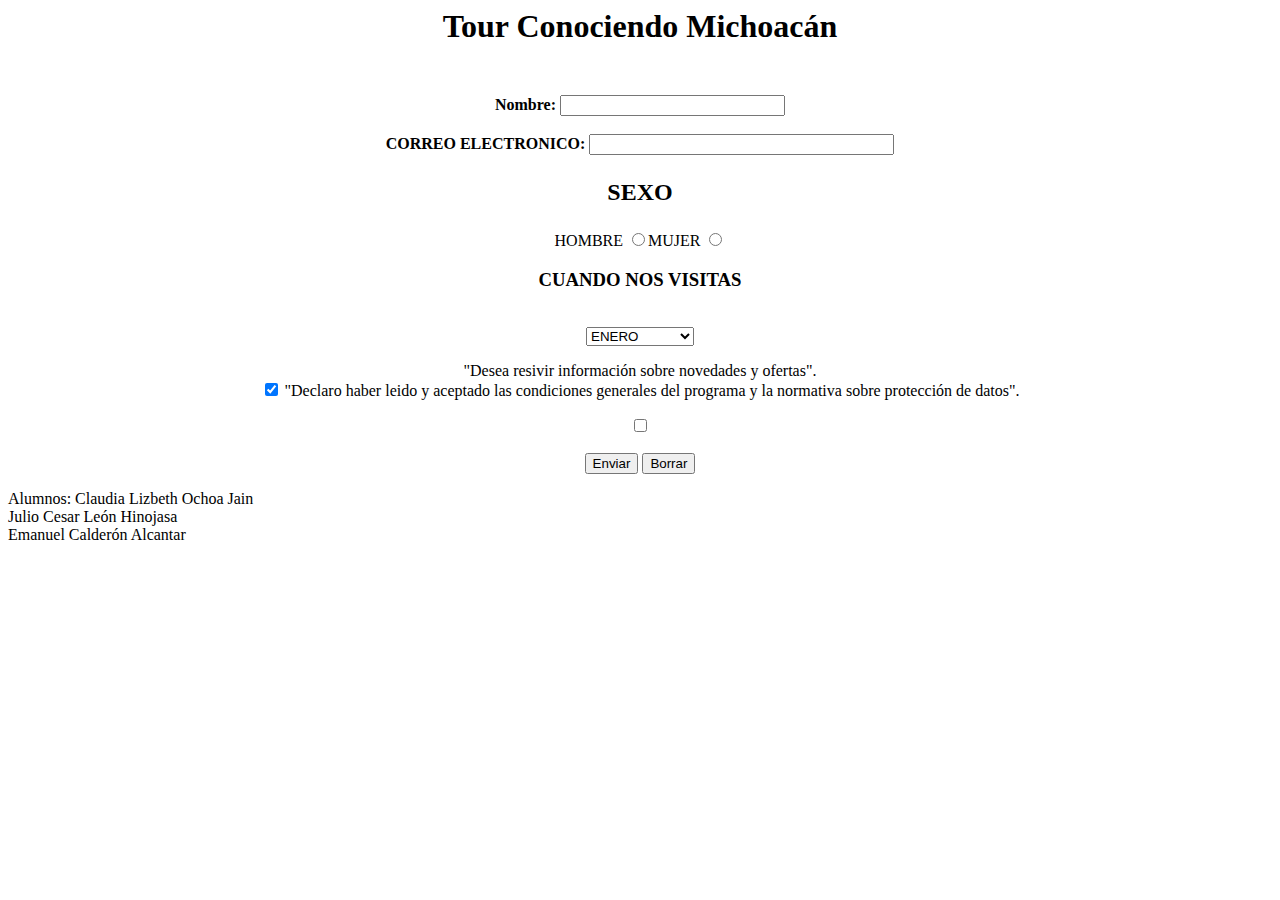
<file: Contactanos.html>
﻿<html>
<head>
    
    <title> CONTACTANOS</title>
    <link href="c:\contactanos.css" rel="stylesheet" type="text/css">

</head>
<body>
       <h1> <p align="center"> Tour Conociendo Michoacán </h1>
                                           <br>
<center>
<form>
	<label for="nombre"><strong>Nombre:</strong> </label><input type="text" name="nombre" size="25" maxlength="50"><br><br>
	<label for="Correo ELECTRONICO"><strong>CORREO ELECTRONICO:</strong> </label><input type="text" name="CORREO ELECTRONICO" size="35" maxlength="100">
	<br>
	<p>
 <h2> <p align="center">SEXO</h2>
	 <label class="SEXO">
      HOMBRE <input type="radio" name="movimiento" value="HOMBRE">MUJER</label>
   <label class="radio-inline">
      <input type="radio" name="movimiento" value="MUJER" required> </label>
  
		<br>
 <h3> <p align="center">CUANDO NOS VISITAS</h3>	
	<label for="MES"></label><br>
	<select name="frecuencia" size="1">
		<option value="1">ENERO
		<option value="2">FEBRERO
		<option value="3">MARZO
		<option value="4">ABRIL
		<option value="5">MAYO
		<option value="6">JUNIO
		<option value="7">JULIO
		<option value="8">AGOSTO
		<option value="9">SEPTIEMBRE
		<option value="10">OCTUBRE
		<option value="11">NOVIEMBRE
		<option value="12">DICIEMBRE
	</select>
	<br>

	

	
	<p> 
	"Desea resivir información sobre novedades y ofertas".<br>
	<input type="checkbox" name="conocer" checked />
	"Declaro haber leido y aceptado las condiciones generales del programa y la normativa sobre protección de datos".<br></p>
	<input type="checkbox" name="conocer">
	<br>
	<br>

	<!--botones-->
	<input type="submit" value="Enviar">
	<input type="Reset" value="Borrar">
</form>
</center>  
	<footer>	
		<p>Alumnos: Claudia Lizbeth Ochoa Jain <br>
				Julio Cesar León Hinojasa <br>
				Emanuel Calderón Alcantar</p>
	</footer> 
</body>
</html>
</file>
